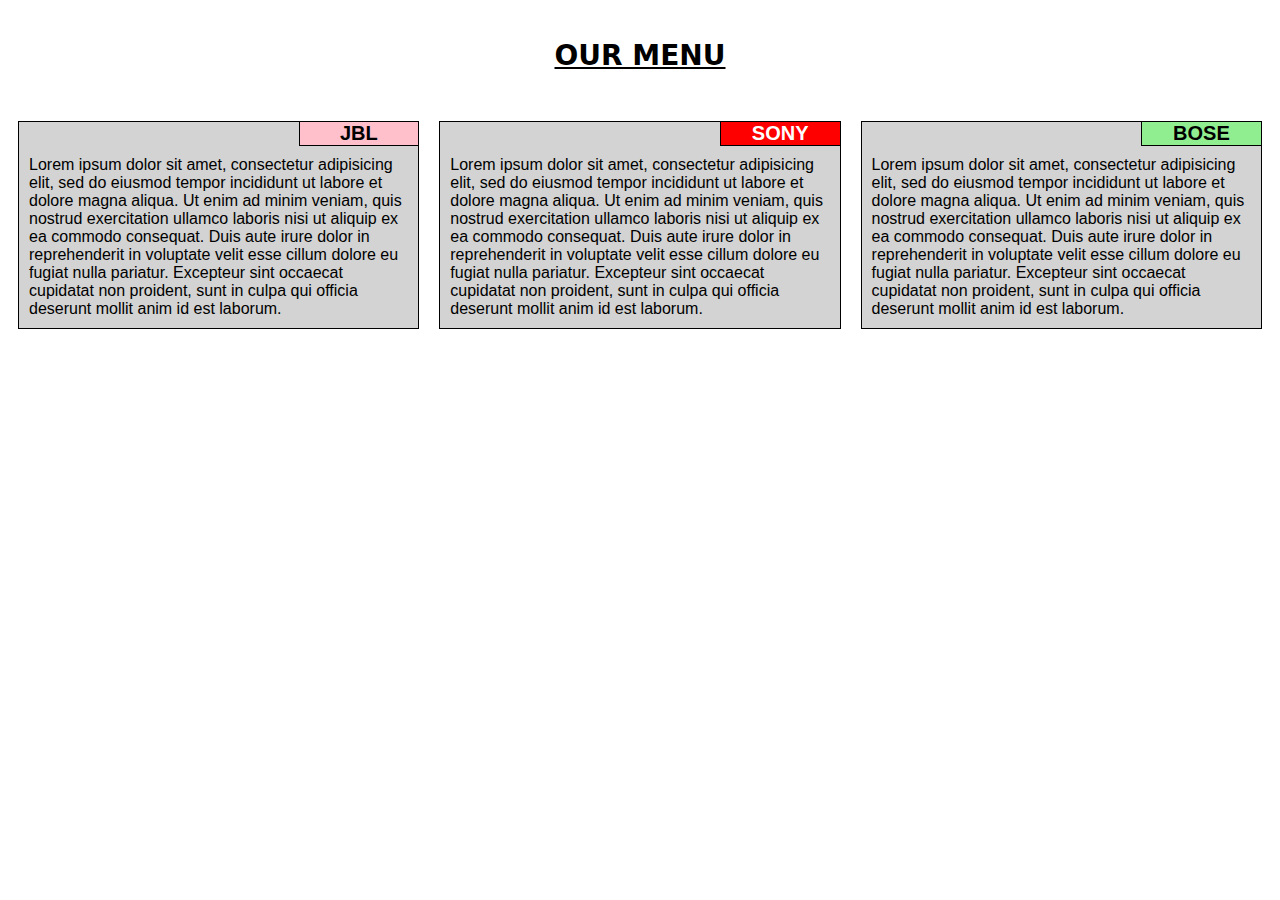
<file: index.html>
<!DOCTYPE html>
<html lang="en">
<head>
  <title>Responsive Page Assignment</title>
  <meta charset="utf-8">
  <link rel="stylesheet" href="css/styles.css">
</head>
<body >
  <h1> OUR MENU</h1>
  <div class="row">
    <div class="col-lg-4 col-md-6 col-sm-12">
    <div id="Jbl" ><div class="title1">JBL</div><section class="content">Lorem ipsum dolor sit amet, consectetur adipisicing elit, sed do eiusmod
    tempor incididunt ut labore et dolore magna aliqua. Ut enim ad minim veniam,
    quis nostrud exercitation ullamco laboris nisi ut aliquip ex ea commodo
    consequat. Duis aute irure dolor in reprehenderit in voluptate velit esse
    cillum dolore eu fugiat nulla pariatur. Excepteur sint occaecat cupidatat non
    proident, sunt in culpa qui officia deserunt mollit anim id est laborum.</section></div></div>
    <div class="col-lg-4 col-md-6 col-sm-12">
    <div id="Sony" ><div class="title2">SONY</div><section class="content">Lorem ipsum dolor sit amet, consectetur adipisicing elit, sed do eiusmod
    tempor incididunt ut labore et dolore magna aliqua. Ut enim ad minim veniam,
    quis nostrud exercitation ullamco laboris nisi ut aliquip ex ea commodo
    consequat. Duis aute irure dolor in reprehenderit in voluptate velit esse
    cillum dolore eu fugiat nulla pariatur. Excepteur sint occaecat cupidatat non
    proident, sunt in culpa qui officia deserunt mollit anim id est laborum.</section></div></div>
    <div class="col-lg-4 col-md-12 col-sm-12">
    <div id="Bose" ><div class="title3">BOSE</div><section class="content">Lorem ipsum dolor sit amet, consectetur adipisicing elit, sed do eiusmod
    tempor incididunt ut labore et dolore magna aliqua. Ut enim ad minim veniam,
    quis nostrud exercitation ullamco laboris nisi ut aliquip ex ea commodo
    consequat. Duis aute irure dolor in reprehenderit in voluptate velit esse
    cillum dolore eu fugiat nulla pariatur. Excepteur sint occaecat cupidatat non
    proident, sunt in culpa qui officia deserunt mollit anim id est laborum.</section></div></div>



</body>
</html>
</file>
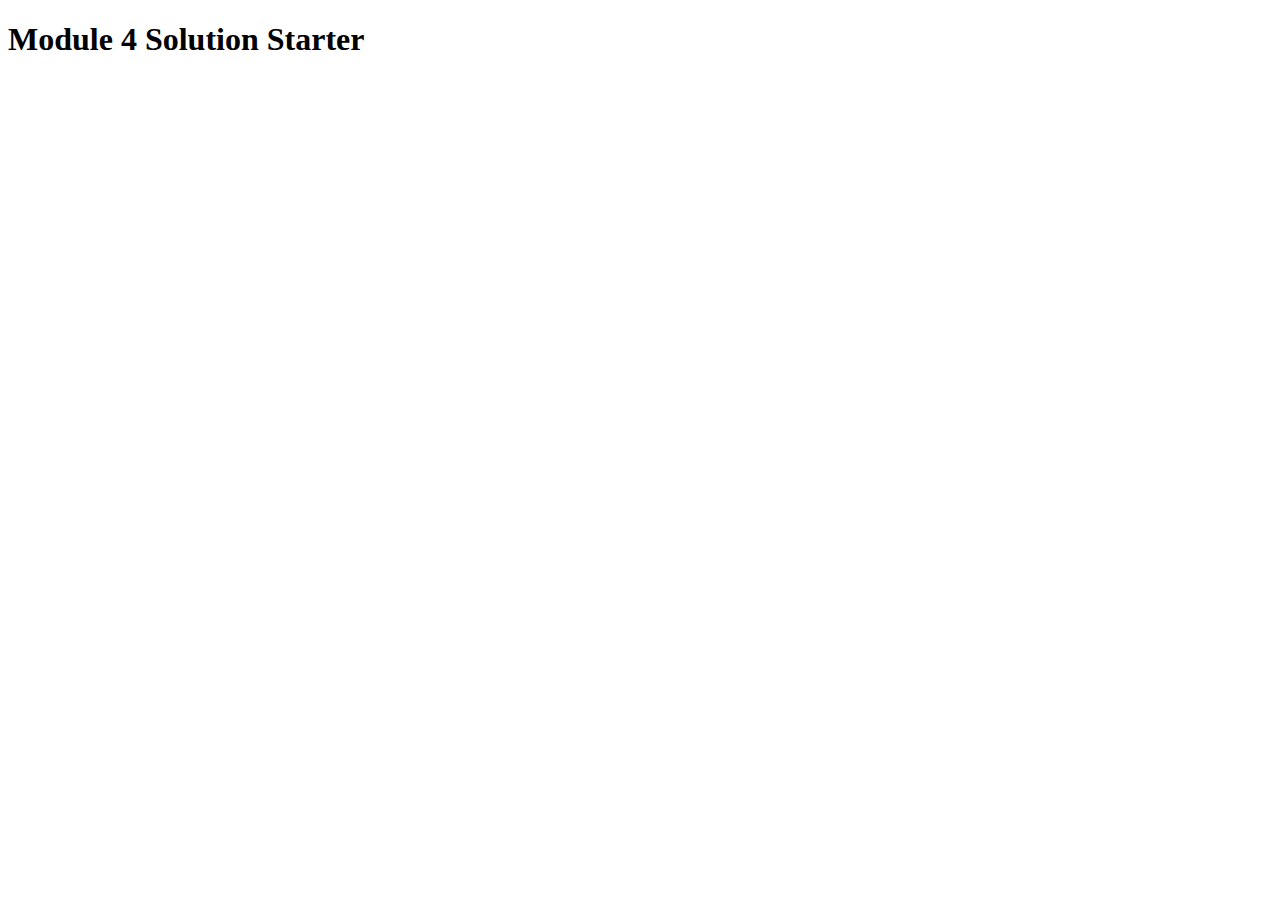
<file: md4_solution/index.html>
<!DOCTYPE html>
<html>
<head>
  <meta charset="utf-8">
  <title>Module 4 Solution Starter</title>
  <script>
    var names = []; // DO NOT REMOVE
  </script>
  <script src="SpeakHello.js"></script>
  <script src="SpeakGoodBye.js"></script>
  <script src="script.js"></script>
</head>
<body>
  <h1>Module 4 Solution Starter</h1>
</body>
</html>
</file>
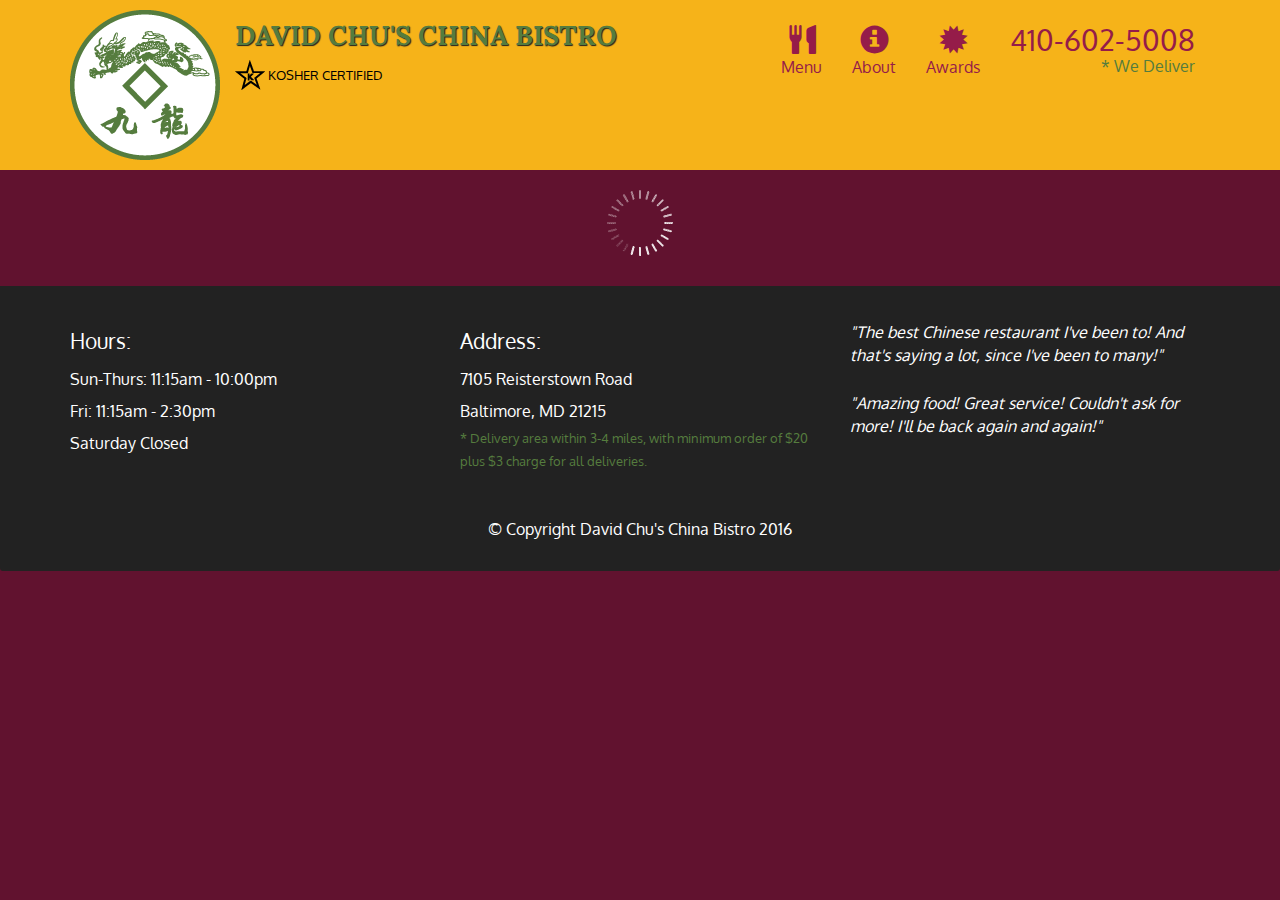
<file: md5_solution/index.html>
<!doctype html>
<html lang="en">
  <head>
    <meta charset="utf-8">
    <meta http-equiv="X-UA-Compatible" content="IE=edge">
    <meta name="viewport" content="width=device-width, initial-scale=1">
    <title>David Chu's China Bistro</title>
    <link rel="stylesheet" href="css/bootstrap.min.css">
    <link rel="stylesheet" href="css/styles.css">
    <link href='https://fonts.googleapis.com/css?family=Oxygen:400,300,700' rel='stylesheet' type='text/css'>
    <link href='https://fonts.googleapis.com/css?family=Lora' rel='stylesheet' type='text/css'>
  </head>
<body>
  <header>
    <nav id="header-nav" class="navbar navbar-default">
      <div class="container">
        <div class="navbar-header">
          <a href="index.html" class="pull-left visible-md visible-lg">
            <div id="logo-img" alt="Logo image"></div>
          </a>

          <div class="navbar-brand">
            <a href="index.html"><h1>David Chu's China Bistro</h1></a>
            <p>
              <img src="images/star-k-logo.png" alt="Kosher certification">
              <span>Kosher Certified</span>
            </p>
          </div>

          <button id="navbarToggle" type="button" class="navbar-toggle collapsed" data-toggle="collapse" data-target="#collapsable-nav" aria-expanded="false">
            <span class="sr-only">Toggle navigation</span>
            <span class="icon-bar"></span>
            <span class="icon-bar"></span>
            <span class="icon-bar"></span>
          </button>
        </div>
        
        <div id="collapsable-nav" class="collapse navbar-collapse">
           <ul id="nav-list" class="nav navbar-nav navbar-right">
            <li id="navHomeButton" class="visible-xs active">
              <a href="index.html">
                <span class="glyphicon glyphicon-home"></span> Home</a>
            </li>
            <li id="navMenuButton">
              <a href="#" onclick="$dc.loadMenuCategories();">
                <span class="glyphicon glyphicon-cutlery"></span><br class="hidden-xs"> Menu</a>
            </li>
            <li>
              <a href="#">
                <span class="glyphicon glyphicon-info-sign"></span><br class="hidden-xs"> About</a>
            </li>
            <li>
              <a href="#">
                <span class="glyphicon glyphicon-certificate"></span><br class="hidden-xs"> Awards</a>
            </li>
            <li id="phone" class="hidden-xs">
              <a href="tel:410-602-5008">
                <span>410-602-5008</span></a><div>* We Deliver</div>
            </li>
          </ul><!-- #nav-list -->
        </div><!-- .collapse .navbar-collapse -->
      </div><!-- .container -->
    </nav><!-- #header-nav -->
  </header>

  <div id="call-btn" class="visible-xs">
    <a class="btn" href="tel:410-602-5008">
    <span class="glyphicon glyphicon-earphone"></span>
    410-602-5008
    </a>
  </div>
  <div id="xs-deliver" class="text-center visible-xs">* We Deliver</div>

  <div id="main-content" class="container"></div>

  <footer class="panel-footer">
    <div class="container">
      <div class="row">
        <section id="hours" class="col-sm-4">
          <span>Hours:</span><br>
          Sun-Thurs: 11:15am - 10:00pm<br>
          Fri: 11:15am - 2:30pm<br>
          Saturday Closed
          <hr class="visible-xs">
        </section>
        <section id="address" class="col-sm-4">
          <span>Address:</span><br>
          7105 Reisterstown Road<br>
          Baltimore, MD 21215
          <p>* Delivery area within 3-4 miles, with minimum order of $20 plus $3 charge for all deliveries.</p>
          <hr class="visible-xs">
        </section>
        <section id="testimonials" class="col-sm-4">
          <p>"The best Chinese restaurant I've been to! And that's saying a lot, since I've been to many!"</p>
          <p>"Amazing food! Great service! Couldn't ask for more! I'll be back again and again!"</p>
        </section>
      </div>
      <div class="text-center">&copy; Copyright David Chu's China Bistro 2016</div>
    </div>
  </footer>

  <!-- jQuery (Bootstrap JS plugins depend on it) -->
  <script src="js/jquery-2.1.4.min.js"></script>
  <script src="js/bootstrap.min.js"></script>
  <script src="js/ajax-utils.js"></script>
  <script src="js/script.js"></script>
</body>
</html>
</file>
<file: css/styles.css>
*{
	box-sizing: border-box;

}

h1{
	text-align:center;
	font-family:Sans ;
	padding-bottom: 20px;
	padding-top: 20px;
	font-size: 175%;
	text-decoration: underline;
}
.row{
	width: 100%;

}
.title1,.title2,.title3{
	position: relative;
	border-left: 1px solid black;
	border-bottom: 1px solid black;
	width:30%;
	height:40%; 
	font-weight: bold;
	float:right;
	text-align: center;
	font-size: 125%;
	font-family: Arial;
	

}

.title1{
	background-color:pink;
}
.title2{
	background-color:red;
	color:white;

}
.title3{
	background-color:lightgreen;
}
.content{
	clear:right;
	padding: 10px;
	font-family: Helvetica;
}


.col-lg-4 ,.col-md-6,.col-sm-12{
	
	
	position: relative;
	padding:10px;
	overflow: :hidden;
	

}
#Jbl,#Sony,#Bose{
	background-color: lightgray;
	overflow:hidden;
}


@media (min-width: 992px) {
  .col-lg-4{
  		float:left;
		
		width:33.33%;
  }
  #Jbl,#Sony,#Bose{
  	border:1px solid black;
  }
}

@media (min-width: 768px) and (max-width: 991px) {
  .col-md-6{
  		float:left;
		width:50%;
  }
  .col-md-12{
  	float:left;
  	width:100%;
  }
  #Jbl,#Sony,#Bose{
  	border:1px solid black;
  }
}
@media (max-width:767px)
{
	.col-sm-12{
		float:left;
		width:100%;
	}
	#Jbl,#Sony,#Bose{
  	border:1px solid black;
  }



}
</file>
<file: md5_solution/css/styles.css>
body {
  font-size: 16px;
  color: #fff;
  background-color: #61122f;
  font-family: 'Oxygen', sans-serif;
}

/** HEADER **/
#header-nav {
  background-color: #f6b319;
  border-radius: 0;
  border: 0;
}

#logo-img {
  background: url('../images/restaurant-logo_large.png') no-repeat;
  width: 150px;
  height: 150px;
  margin: 10px 15px 10px 0;
}

.navbar-brand {
  padding-top: 25px;
}
.navbar-brand h1 { /* Restaurant name */
  font-family: 'Lora', serif;
  color: #557c3e;
  font-size: 1.5em;
  text-transform: uppercase;
  font-weight: bold;
  text-shadow: 1px 1px 1px #222;
  margin-top: 0;
  margin-bottom: 0;
  line-height: .75;
}
.navbar-brand a:hover, .navbar-brand a:focus {
  text-decoration: none;
}
.navbar-brand p { /* Kosher cert */
  color: #000;
  text-transform: uppercase;
  font-size: .7em;
  margin-top: 15px;
}
.navbar-brand p span { /* Star-K */
  vertical-align: middle;
}

#nav-list {
  margin-top: 10px;
}
#nav-list a {
  color: #951C49;
  text-align: center;
}
#nav-list a:hover {
  background: #E7E7E7;
}
#nav-list a span {
  font-size: 1.8em;
}

#phone {
  margin-top: 5px;
}
#phone a { /* Phone number */
  text-align: right;
  padding-bottom: 0;
}
#phone div { /* We Deliver */
  color: #557c3e;
  text-align: right;
  padding-right: 15px;
}

.navbar-header button.navbar-toggle, .navbar-header .icon-bar {
  border: 1px solid #61122f;
}
.navbar-header button.navbar-toggle {
  clear: both;
  margin-top: -30px;
}
/* END HEADER */

/* FOOTER */
.panel-footer {
  margin-top: 30px;
  padding-top: 35px;
  padding-bottom: 30px;
  background-color: #222;
  border-top: 0;
}
.panel-footer div.row {
  margin-bottom: 35px;
}
#hours, #address {
  line-height: 2;
}
#hours > span, #address > span {
  font-size: 1.3em;
}
#address p {
  color: #557c3e;
  font-size: .8em;
  line-height: 1.8;
}
#testimonials {
  font-style: italic;
}
#testimonials p:nth-child(2) {
  margin-top: 25px;
}
/* END FOOTER */



/* HOME PAGE */
.container .jumbotron {
  box-shadow: 0 0 50px #3F0C1F;
  border: 2px solid #3F0C1F;
}

#menu-tile, #specials-tile, #map-tile {
  height: 250px;
  width: 100%;
  margin-bottom: 15px;
  position: relative;
  border: 2px solid #3F0C1F;
  overflow: hidden;
}
#menu-tile:hover, #specials-tile:hover, #map-tile:hover {
  box-shadow: 0 1px 5px 1px #cccccc;
}
#menu-tile {
  background: url('../images/menu-tile.jpg') no-repeat;
  background-position: center;
}
#specials-tile {
  background: url('../images/specials-tile.jpg') no-repeat;
  background-position: center;
}
#menu-tile span, #specials-tile span, #map-tile span {
  position: absolute;
  bottom: 0;
  right: 0;
  width: 100%;
  text-align: center;
  font-size: 1.6em;
  text-transform: uppercase;
  background-color: #000;
  color: #fff;
  opacity: .8;
}
/* END HOME PAGE */

/* MENU CATEGORIES PAGE */
.category-tile { 
  position: relative;
  border: 2px solid #3F0C1F;
  overflow: hidden;
  width: 200px;
  height: 200px;
  margin: 0 auto 15px;
}
.category-tile span {
  position: absolute;
  bottom: 0;
  right: 0;
  width: 100%;
  text-align: center;
  font-size: 1.2em;
  text-transform: uppercase;
  background-color: #000;
  color: #fff;
  opacity: .8;
}
.category-tile:hover {
  box-shadow: 0 1px 5px 1px #cccccc;
}

#menu-categories-title + div {
  margin-bottom: 50px;
}
/* END MENU CATEGORIES PAGE */

/* SINGLE CATEGORY PAGE */
.menu-item-tile {
  margin-bottom: 25px;
}
.menu-item-tile hr {
  width: 80%;
}
.menu-item-tile .menu-item-price {
  font-size: 1.1em;
  text-align: right;
  margin-top: -15px;
  margin-right: -15px;
}
.menu-item-tile .menu-item-price span {
  font-size: .6em;
}
.menu-item-photo {
  position: relative;
  border: 2px solid #3F0C1F; 
  overflow: hidden;
  padding: 0;
  margin-right: -15px;
  margin-left: auto;
  margin-bottom: 20px;
  max-width: 250px;
}
.menu-item-photo div {
  position: absolute;
  bottom: 0;
  right: 0;
  width: 80px;
  background-color: #557c3e;
  text-align: center;
}
.menu-item-description {
  padding-right: 30px;
}
h3.menu-item-title {
  margin: 0 0 10px;
}
.menu-item-details {
  font-size: .9em;
  font-style: italic;
}
/* END SINGLE CATEGORY PAGE */


/********** Large devices only **********/
@media (min-width: 1200px) {
  .container .jumbotron {
    background: url('../images/jumbotron_1200.jpg') no-repeat;
    height: 675px;
  }
}

/********** Medium devices only **********/
@media (min-width: 992px) and (max-width: 1199px) {
  /* Header */
  #logo-img {
    background: url('../images/restaurant-logo_medium.png') no-repeat;
    width: 100px;
    height: 100px;
    margin: 5px 5px 5px 0;
  }
  /* End Header */

  /* Home Page */
  .container .jumbotron {
    background: url('../images/jumbotron_992.jpg') no-repeat;
    height: 558px;
  }
  /* End Home Page */
}

/********** Small devices only **********/
@media (min-width: 768px) and (max-width: 991px) {
  /* Home Page */
  .container .jumbotron {
    background: url('../images/jumbotron_768.jpg') no-repeat;
    height: 432px;
  }
  /* End Home Page */
}

/********** Extra small devices only **********/
@media (max-width: 767px) {
  /* Header */
  .navbar-brand {
    padding-top: 10px;
    height: 80px;
  }
  .navbar-brand h1 { /* Restaurant name */
    padding-top: 10px;
    font-size: 5vw; /* 1vw = 1% of viewport width */
  }
  .navbar-brand p { /* Kosher cert */
    font-size: .6em;
    margin-top: 12px;
  }
  .navbar-brand p img { /* Star-K */
    height: 20px;
  }

  #collapsable-nav a { /* Collapsed nav menu text */
    font-size: 1.2em;
  }
  #collapsable-nav a span { /* Collapsed nav menu glyph */
    font-size: 1em;
    margin-right: 5px;
  }

  #call-btn > a {
    font-size: 1.5em;
    display: block;
    margin: 0 20px;
    padding: 10px;
    border: 2px solid #fff;
    background-color: #f6b319;
    color: #951c49;
  }
  #xs-deliver {
    margin-top: 5px;
    font-size: .7em;
    letter-spacing: .1em;
    text-transform: uppercase;
  }
  /* End Header */

  /* Footer */
  .panel-footer section {
    margin-bottom: 30px;
    text-align: center;
  }
  .panel-footer section:nth-child(3) {
    margin-bottom: 0; /* margin already exists on the whole row */
  }
  .panel-footer section hr {
    width: 50%;
  }
  /* End Footer */

  /* Home Page */
  .container .jumbotron {
    margin-top: 30px;
    padding: 0;
  }
  #menu-tile, #specials-tile {
    width: 360px;
    margin: 0 auto 15px;
  }

  .menu-item-photo {
    margin-right: auto;
  }
  .menu-item-tile .menu-item-price {
    text-align: center;
  }
  .menu-item-description {
    text-align: center;;
  }
}


/********** Super extra small devices Only :-) (e.g., iPhone 4) **********/
@media (max-width: 479px) {
  /* Header */
  .navbar-brand h1 { /* Restaurant name */
    padding-top: 5px;
    font-size: 6vw;
  }
  /* End Header */
  
  /* Home page */
  #menu-tile, #specials-tile {
    width: 280px;
    margin: 0 auto 15px;
  }

  .col-xxs-12 {
    position: relative;
    min-height: 1px;
    padding-right: 15px;
    padding-left: 15px;
    float: left;
    width: 100%;
  }
}
</file>
